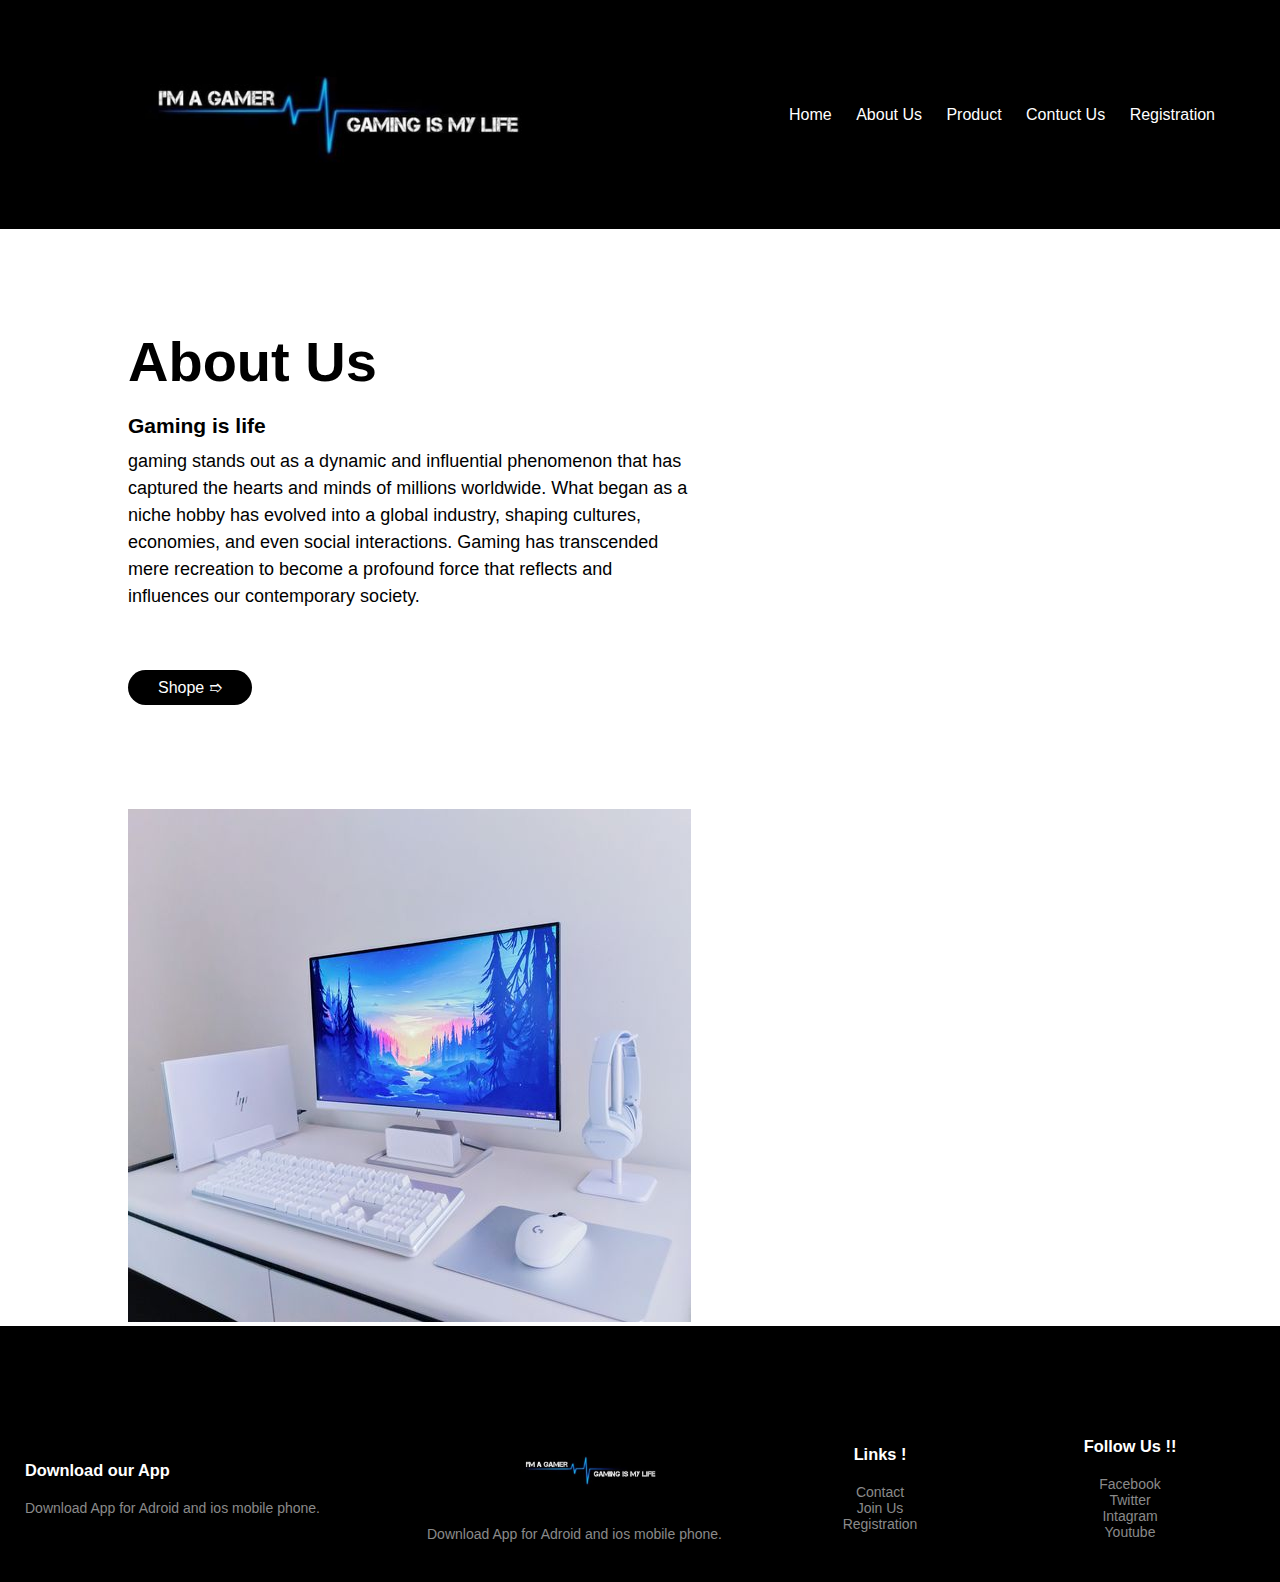
<file: About Us.html>
<!DOCTYPE html>

<html lang = "en">
    <head> 
        <title> About Us </title>
        <link rel = "Stylesheet" href = "About Us.css">
        <link rel="stylesheet" href="https://cdnjs.cloudflare.com/ajax/libs/font-awesome/6.5.2/css/all.min.css" integrity="sha512-SnH5WK+bZxgPHs44uWIX+LLJAJ9/2PkPKZ5QiAj6Ta86w+fsb2TkcmfRyVX3pBnMFcV7oQPJkl9QevSCWr3W6A==" crossorigin="anonymous" referrerpolicy="no-referrer" />
        <link rel = "stylesheet" href= "HomePageFooter.css">
        <link rel = "stylesheet" href= "HomePageHeader.css">
    </head>

    <body>  
        <div class = "header">
            <div class = "container">
                <div class = "nav">
                    <div class = "logo">
                        <img src = "Logo.jpg" width="500px">
                    </div>
    
                    <nav>
                        <ul>
                        <li><a href = "index.html"> Home </a></li>
                        <li><a href = "About Us.html"> About Us</a></li>
                        <li><a href = "Product.html"> Product </a></li>
                        <li><a href = "Contuct Us.html"> Contuct Us </a></li>
                        <li><a href = "Registration.html"> Registration </a></li>
                        </ul>
                    </nav>
                </div>
                </div>
        <div class = "section">
            <div class = "container1"> 
                <div class = "content-section">
                    <div class = "title">
                        <h1> About Us</h1>
                    </div>
                    <div class = "content">
                        <h3> Gaming is life </h3>
                        <p> gaming stands out as a dynamic and influential phenomenon that has captured the hearts and minds of millions worldwide. 
                            What began as a niche hobby has evolved into a global industry, shaping cultures, economies, and even social interactions. 
                            Gaming has transcended mere recreation to become a profound force that reflects and influences our contemporary society. </p>
                        <div class = "btn"> 
                            <a href = ""> Shope &#x27B1; </a>
                        </div>
                    </div>
                    <div class = "social">
                        <a href = ""> <i class="fa-brands fa-facebook"></i></a>
                        <a href = ""> <i class="fa-brands fa-instagram"></i></a>
                        <a href = ""> <i class="fa-brands fa-twitter"></i></a>
                    </div>
                </div>
                <div class = "image-section">
                    <img src = "About Us Pic.jpg">
                </div>
            </div>
        </div>

        <div class = "footer">
            <div class = "container">
                <div class = "row">
                    <div class = "footer-col-1">
                        <h3> Download our App </h3>
                        <p> Download App for Adroid and ios mobile phone.</p>
                    </div>
                    <div class = "footer-col-2">
                        <img src = "Logo.jpg" width = " 500px" >
                        <p> Download App for Adroid and ios mobile phone.</p>
                    </div>
                    <div class = "footer-col-3">
                        <h3> Links ! </h3>
                        <ul>
                            <li> Contact </li>
                            <li> Join Us </li>
                            <li> Registration </li>
                        </ul>
                    </div>
                    <div class = "footer-col-4">
                        <h3> Follow Us !! </h3>
                        <ul>
                            <li> Facebook </li>
                            <li> Twitter </li>
                            <li> Intagram </li>
                            <li> Youtube </li>
                        </ul>
                    </div>
                </div>
            </div>
        </div>
        
    </body>
</html>
</file>
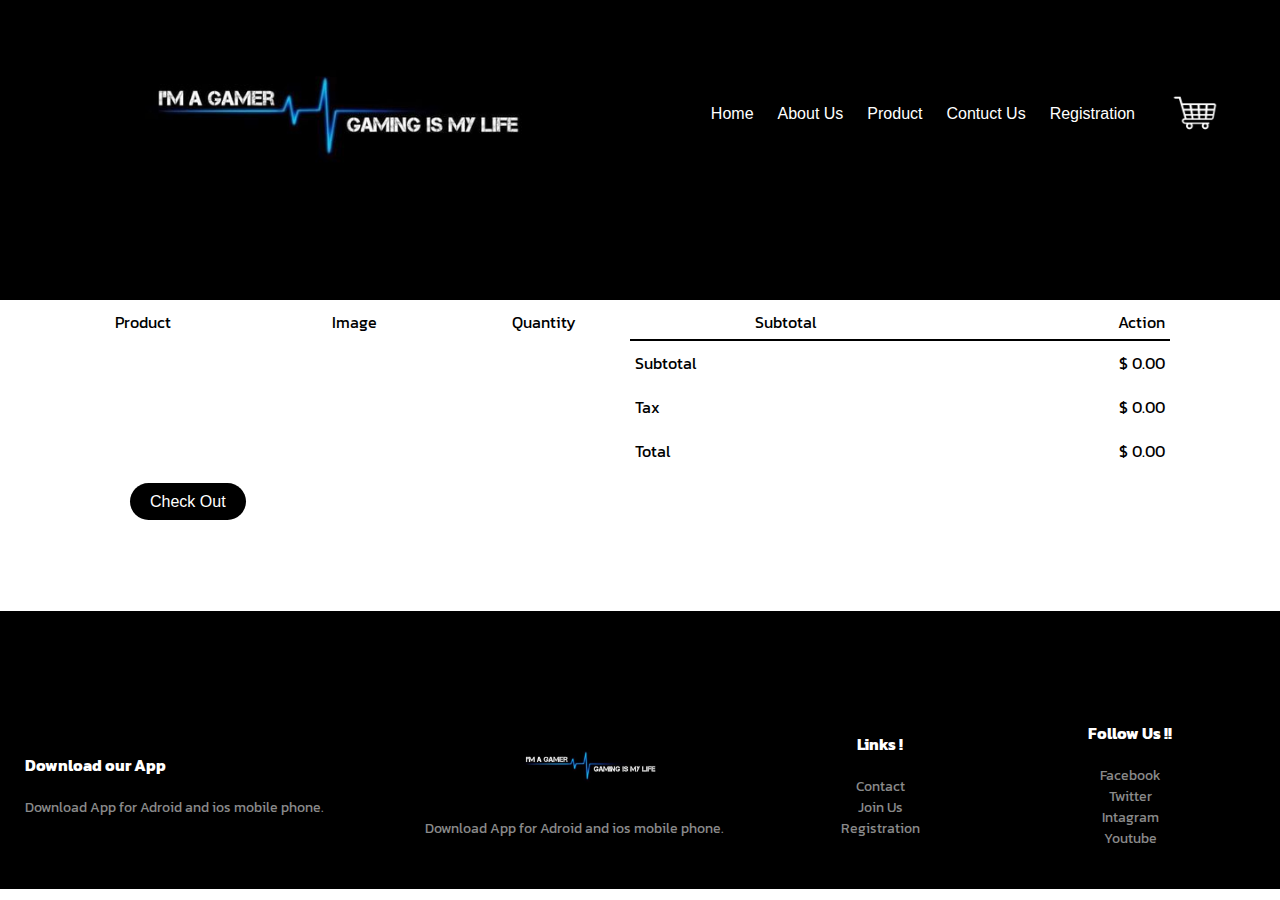
<file: cart.html>
<html lang="en">
    <head>
        <meta charset="UTF-8">
        <title>All Products - Vinyl Haven</title>
        <link rel="stylesheet" href="Shop.css">
        <link rel = "stylesheet" href= "HomePageFooter.css">
        <link rel = "stylesheet" href= "HomePageHeader.css">
        <link href="https://fonts.googleapis.com/css2?family=Kanit:wght@500&display=swap" rel="stylesheet">
        <script src="cart.js"></script>
    </head>
    
    <body>
        
        <div class = "header">
            <div class = "container">
                <div class = "nav">
                    <div class = "logo">
                        <img src = "Logo.jpg" width="500px">
                    </div>
    
                    <nav>
                        <ul>
                        <li><a href = "index.html"> Home </a></li>
                        <li><a href = "About Us.html"> About Us</a></li>
                        <li><a href = "Product.html"> Product </a></li>
                        <li><a href = "Contuct Us.html"> Contuct Us </a></li>
                        <li><a href = "Registration.html"> Registration </a></li>
                        </ul>
                    </nav>
                    <a href="cart.html"><img src = "Cart.jpg" width="80px" height= "80px"></a>
                </div>
                </div>

        <!---------- cart items -------->   
        <div class="small-container cart-page">
            <table id="cart-table">
                <tr>
                    <th>Product</th>    
                    <th>Image</th>
                    <th>Quantity</th>
                    <th>Subtotal</th>
                    <th>Action</th>
                </tr>
            </table>
            
            <div class="total-price">
                <table>
                    <tr>
                        <td>Subtotal</td>
                        <td id="cart-subtotal">$ 00.00</td>
                    </tr>
                    <tr>
                        <td>Tax</td>
                        <td id="cart-tax">$ 00.00</td>
                   </tr>
                    <tr>
                        <td>Total</td>
                        <td id="cart-total">$ 00.00</td>
                    </tr>
                    
                </table>
                <br>
                
            </div>
            <div class="checkout-container">
                <a href="Checkout.html" class="checkout-btn">Check Out</a>
            </div>
        </div>
        
        <!------------footer------------>
        <div class = "footer">
            <div class = "container">
                <div class = "row">
                    <div class = "footer-col-1">
                        <h3> Download our App </h3>
                        <p> Download App for Adroid and ios mobile phone.</p>
                    </div>
                    <div class = "footer-col-2">
                        <img src = "Logo.jpg" width = " 500px" >
                        <p> Download App for Adroid and ios mobile phone.</p>
                    </div>
                    <div class = "footer-col-3">
                        <h3> Links ! </h3>
                        <ul>
                            <li> Contact </li>
                            <li> Join Us </li>
                            <li> Registration </li>
                        </ul>
                    </div>
                    <div class = "footer-col-4">
                        <h3> Follow Us !! </h3>
                        <ul>
                            <li> Facebook </li>
                            <li> Twitter </li>
                            <li> Intagram </li>
                            <li> Youtube </li>
                        </ul>
                    </div>
                </div>
            </div>
        </div>
    </body>
    </html>
</file>
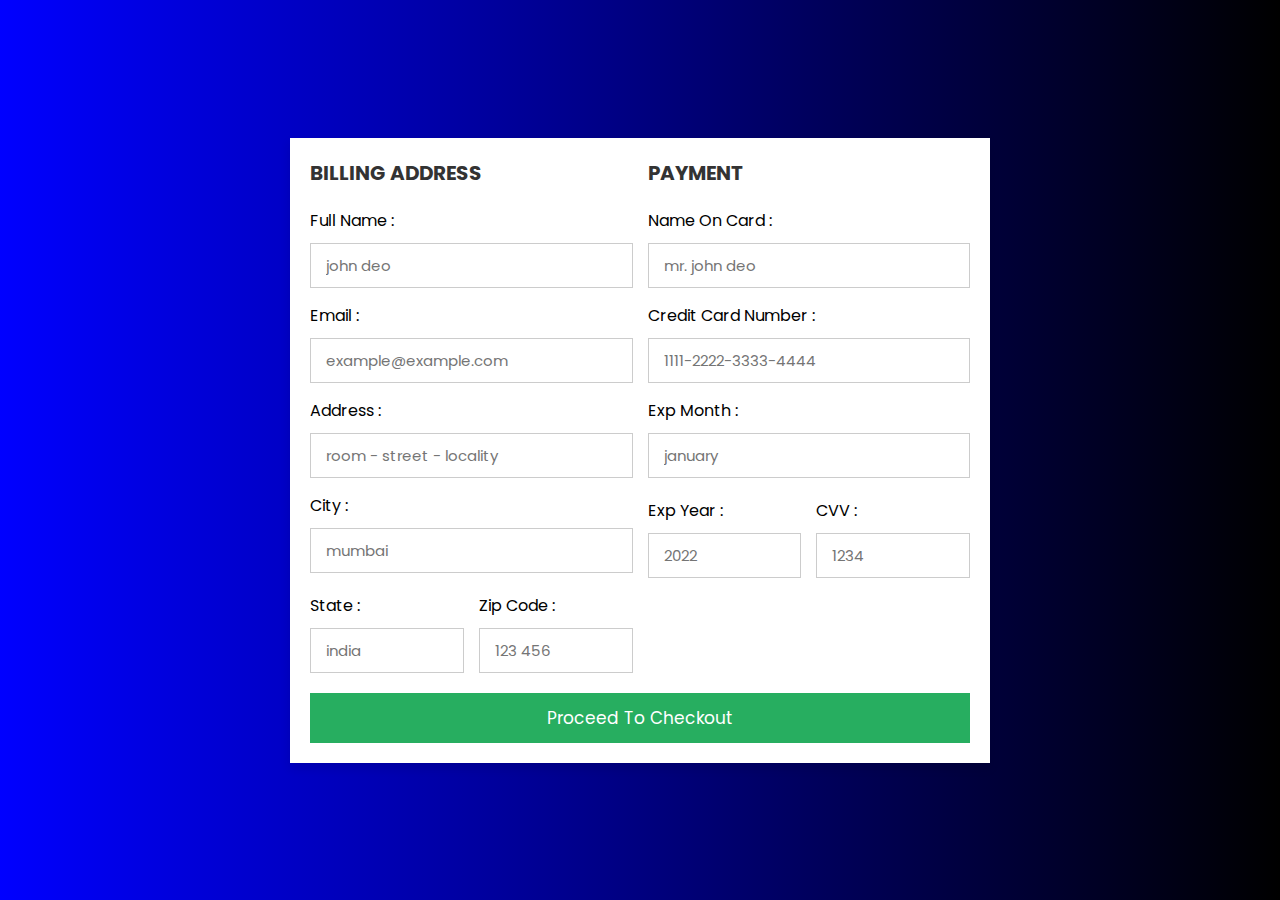
<file: Checkout.html>
<!DOCTYPE html>
<html lang="en">
<head>
    <!-- custom css file link  -->
    <link rel="stylesheet" href="Checkout.css">

</head>
<body>
<div class="container">
    <form action="">
        <div class="row">
            <div class="col">
                <h3 class="title">billing address</h3>
                <div class="inputBox">
                    <span>full name :</span>
                    <input type="text" placeholder="john deo">
                </div>
                <div class="inputBox">
                    <span>email :</span>
                    <input type="email" placeholder="example@example.com">
                </div>
                <div class="inputBox">
                    <span>address :</span>
                    <input type="text" placeholder="room - street - locality">
                </div>
                <div class="inputBox">
                    <span>city :</span>
                    <input type="text" placeholder="mumbai">
                </div>
                <div class="flex">
                    <div class="inputBox">
                        <span>state :</span>
                        <input type="text" placeholder="india">
                    </div>
                    <div class="inputBox">
                        <span>zip code :</span>
                        <input type="text" placeholder="123 456">
                    </div>
                </div>
            </div>
            <div class="col">
                <h3 class="title">payment</h3>
                <div class="inputBox">
                    <span>name on card :</span>
                    <input type="text" placeholder="mr. john deo">
                </div>
                <div class="inputBox">
                    <span>credit card number :</span>
                    <input type="number" placeholder="1111-2222-3333-4444">
                </div>
                <div class="inputBox">
                    <span>exp month :</span>
                    <input type="text" placeholder="january">
                </div>
                <div class="flex">
                    <div class="inputBox">
                        <span>exp year :</span>
                        <input type="number" placeholder="2022">
                    </div>
                    <div class="inputBox">
                        <span>CVV :</span>
                        <input type="text" placeholder="1234">
                    </div>
                </div>

            </div>
    
        </div>

        <a href="index.html"><input type="submit" value="proceed to checkout" class="submit-btn"></a>
    </form>
</div>   


<div id="popup" class="popup">
    <p>Thank you for your order!</p>
    <button onclick="hidePopup()">Close</button>
    <a href="index.html"><button onclick="hidePopup()">Back to Home</button></a>
</div>

<script>
    function showPopup() {
        document.getElementById('popup').style.display = 'block';
        document.getElementById('overlay').style.display = 'block';
    }

    function hidePopup() {
        document.getElementById('popup').style.display = 'none';
        document.getElementById('overlay').style.display = 'none';
    }
</script>   
    
</body>
</html>
</file>
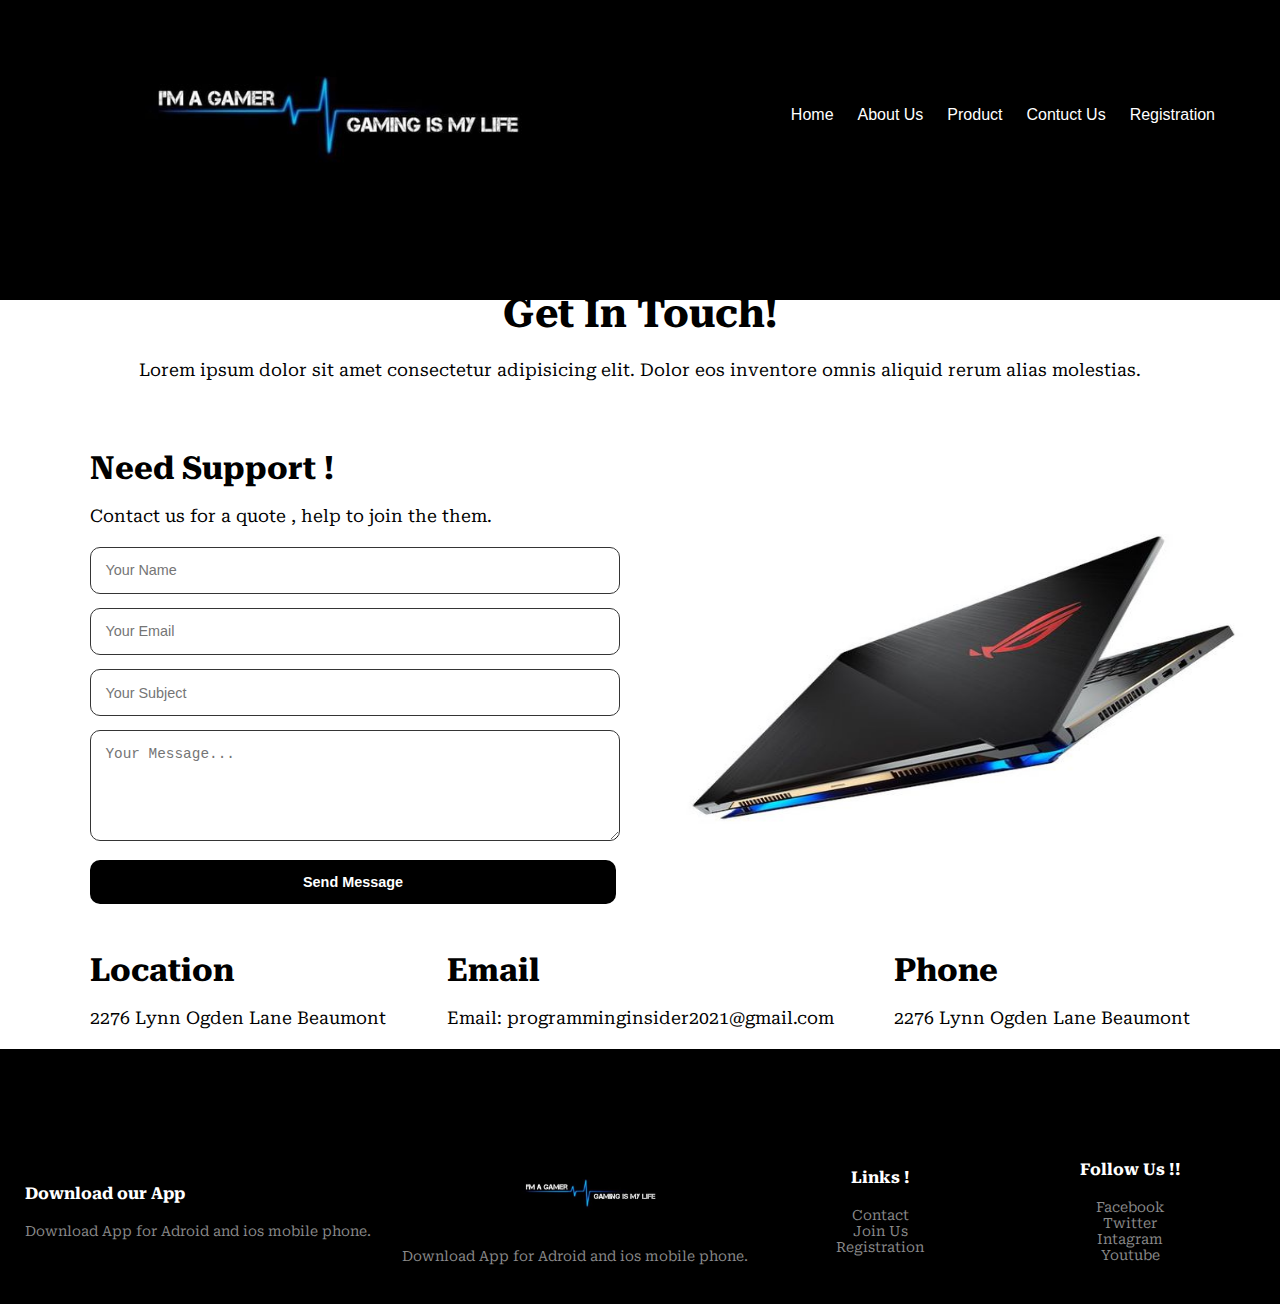
<file: Contuct Us.html>
<!DOCTYPE html>
<html lang="en">
<head>
    <title> Contact Us </title>
    <link rel="stylesheet" href="https://cdnjs.cloudflare.com/ajax/libs/font-awesome/6.5.2/css/all.min.css" integrity="sha512-SnH5WK+bZxgPHs44uWIX+LLJAJ9/2PkPKZ5QiAj6Ta86w+fsb2TkcmfRyVX3pBnMFcV7oQPJkl9QevSCWr3W6A==" crossorigin="anonymous" referrerpolicy="no-referrer" />
    <link rel="stylesheet" href="Contuct Us.css">
    <link rel = "stylesheet" href= "HomePageFooter.css">
    <link rel = "stylesheet" href= "HomePageHeader.css">
</head>



<body>
    <div class = "header">
        <div class = "container">
            <div class = "nav">
                <div class = "logo">
                    <img src = "Logo.jpg" width="500px">
                </div>

                <nav>
                    <ul>
                        <li><a href = "index.html"> Home </a></li>
                        <li><a href = "About Us.html"> About Us</a></li>
                        <li><a href = "Product.html"> Product </a></li>
                        <li><a href = "Contuct Us.html"> Contuct Us </a></li>
                        <li><a href = "Registration.html"> Registration </a></li>
                    </ul>
                </nav>
            </div>
        </div>
   <section class="contact-form">
    <h4 class="sectionHeader">contact us</h4>
    <h1 class="heading">Get In Touch!</h1>
    <p class="para">Lorem ipsum dolor sit amet consectetur adipisicing elit. Dolor eos
        inventore omnis aliquid rerum alias molestias.</p>
    
    <div class="contactForm">
        <form action="#">
         <h1 class="sub-heading">Need Support !</h1>
         <p class="para para2">Contact us for a quote , help to join the them.</p>
         <input type="text" class="input" placeholder="your name">
         <input type="text" class="input" placeholder="your email">
         <input type="text" class="input" placeholder="your Subject">
         <textarea class="input" cols="30" rows="5" placeholder="Your message..."></textarea>
         <input type="submit" class="input submit" value="Send Message">
        </form>

        <div class="map-container">
            <div class="mapBg"></div>
            <div class="map">
                <img src="laptop 1.jpg" width="600" height="450">    
            </div>
        </div>
    </div>

    <div class="contactMethod">
        <div class="method">
            <i class="fa-solid fa-location-dot"></i>
            <article class="text">
                <h1 class="sub-heading">Location</h1>
                <p class="para">2276 Lynn Ogden Lane Beaumont</p>
            </article>
        </div>

        <div class="method">
            <i class="fa-solid fa-envelope"></i>
            <article class="text">
                <h1 class="sub-heading">Email</h1>
                <p class="para">Email: programminginsider2021@gmail.com</p>
            </article>
        </div>

        <div class="method">
            <i class="fa-solid fa-phone"></i>
            <article class="text">
                <h1 class="sub-heading">Phone</h1>
                <p class="para">2276 Lynn Ogden Lane Beaumont</p>
            </article>
        </div>
    </div>
   </section>

   <div class = "footer">
    <div class = "container">
        <div class = "row">
            <div class = "footer-col-1">
                <h3> Download our App </h3>
                <p> Download App for Adroid and ios mobile phone.</p>
            </div>
            <div class = "footer-col-2">
                <img src = "Logo.jpg" width = " 500px" >
                <p> Download App for Adroid and ios mobile phone.</p>
            </div>
            <div class = "footer-col-3">
                <h3> Links ! </h3>
                <ul>
                    <li> Contact </li>
                    <li> Join Us </li>
                    <li> Registration </li>
                </ul>
            </div>
            <div class = "footer-col-4">
                <h3> Follow Us !! </h3>
                <ul>
                    <li> Facebook </li>
                    <li> Twitter </li>
                    <li> Intagram </li>
                    <li> Youtube </li>
                </ul>
            </div>
        </div>
    </div>
</div>

</body>
</html>
</file>
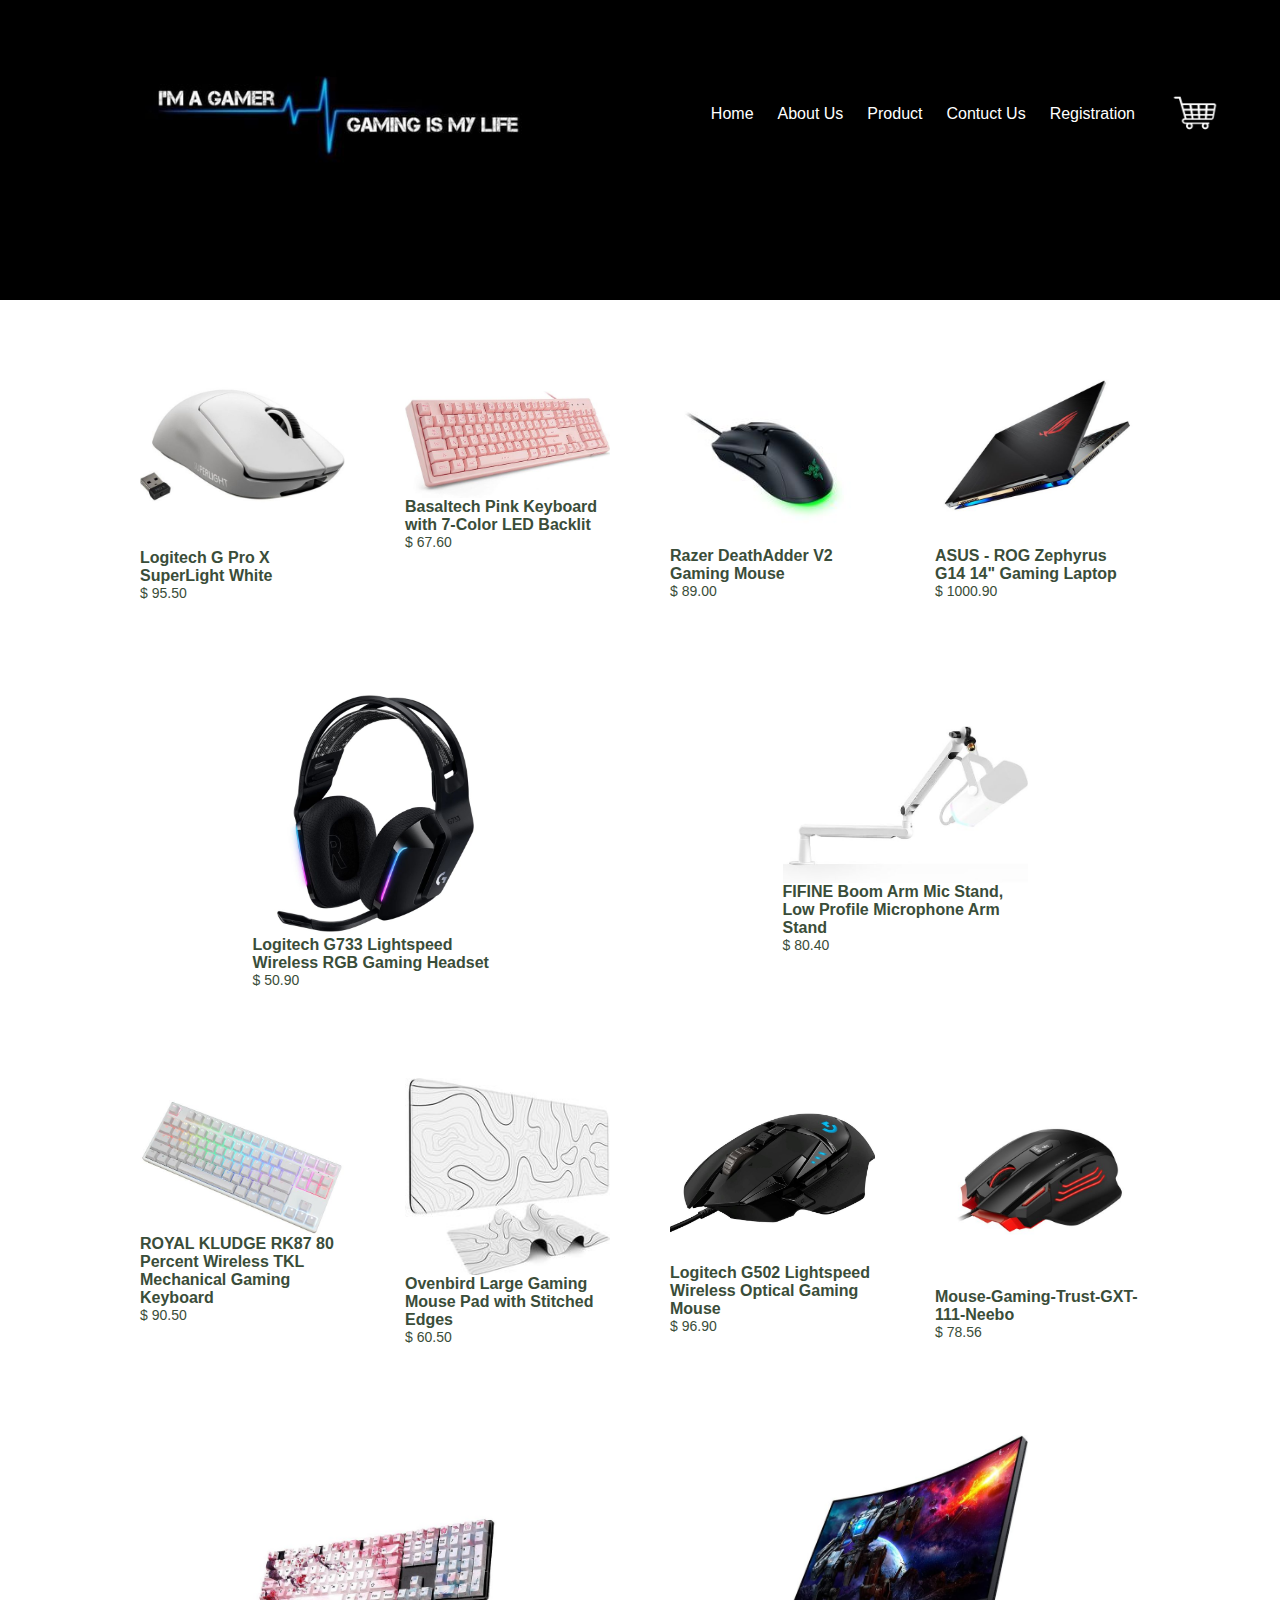
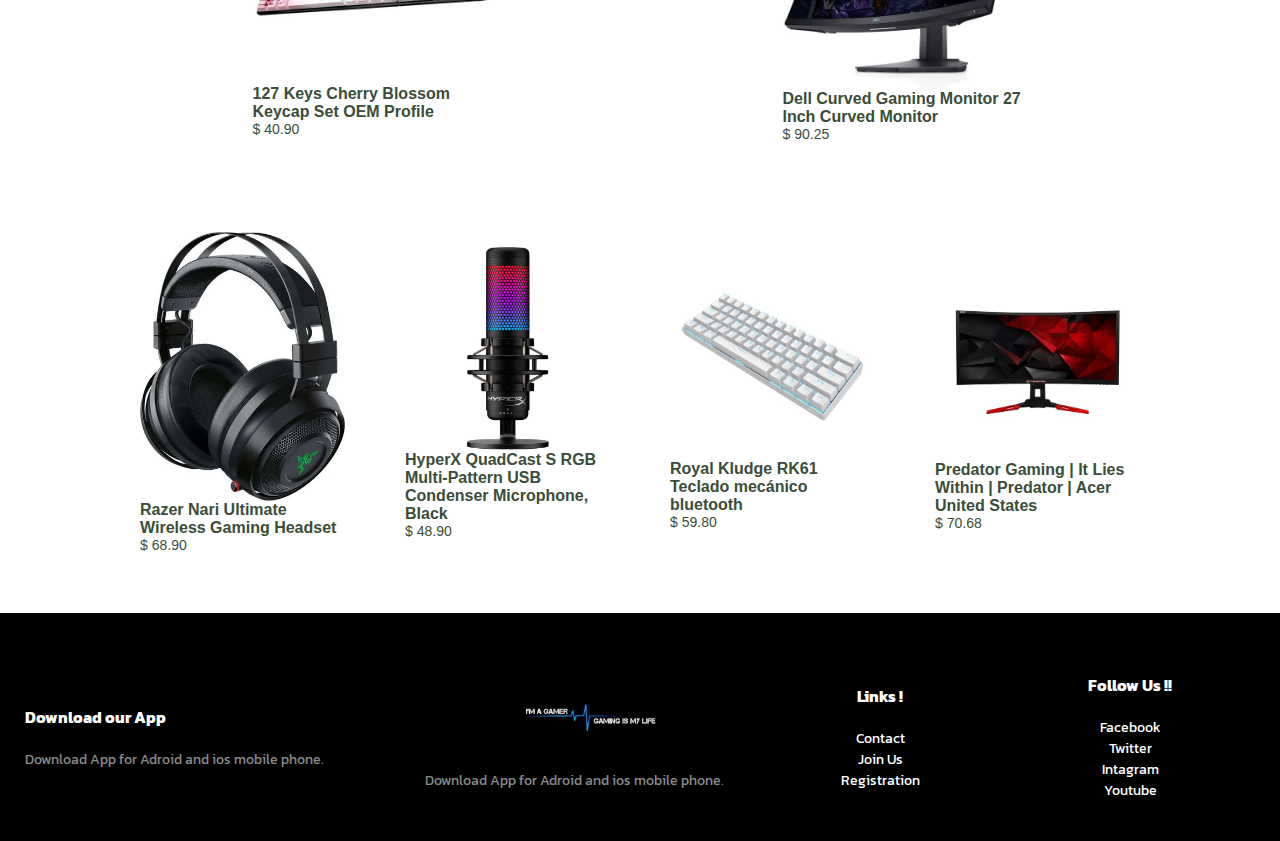
<file: Product.html>
<html lang="en">
<head>
    <meta charset="UTF-8">
    <title>Gaming Products </title>
    <link rel = "stylesheet" href= "HomePageFooter.css">
    <link rel = "stylesheet" href= "HomePageHeader.css">
    <link rel="stylesheet" href="Shop.css">
    <link href="https://fonts.googleapis.com/css2?family=Kanit:wght@500&display=swap" rel="stylesheet">
</head>
<script src="Product.js"></script>
<body>
    <div class = "header">
        <div class = "container">
            <div class = "nav">
                <div class = "logo">
                    <img src = "Logo.jpg" width="500px">
                </div>

                <nav>
                    <ul>    
                        <li><a href = "index.html"> Home </a></li>
                        <li><a href = "About Us.html"> About Us</a></li>
                        <li><a href = "Product.html"> Product </a></li>
                        <li><a href = "Contuct Us.html"> Contuct Us </a></li>
                        <li><a href = "Registration.html"> Registration </a></li>
                    </ul>
                </nav>
                <a href="cart.html"><img src = "Cart.jpg" width="80px" height= "80px"></a>
            </div>
            </div>  
    <div class="small-container">
      <div class="row row-2">
          <h2>All Products</h2>
      </div>  
        <div class="row">
        <div class="col-4">
            <img src="mouse 5.jpg">
            <a href="product-details.html?product=mouse 5"> 
            <h4> Logitech G Pro X <br> SuperLight White</h4>
            <p>$ 95.50</p>
            </a>
        </div>
        <div class="col-4">
            <img src="keyboard 3.jpg">
            <a href="product-details.html?product=keyboard 3">   
            <h4>Basaltech Pink Keyboard with 7-Color LED Backlit</h4>
            <p>$ 67.60</p>
            </a>
        </div>
        <div class="col-4">
            <img src="mouse 4.jpg">
            <a href="product-details.html?product=mouse 4">
            <h4>Razer DeathAdder V2 Gaming Mouse</h4>
            <p>$ 89.00</p>
            </a>
        </div>
        <div class="col-4">
            <img src="laptop 1.jpg">
            <a href="product-details.html?product=laptop 1">
            <h4>ASUS - ROG Zephyrus G14 14" Gaming Laptop </h4>
            <p>$ 1000.90</p>
            </a>
        </div>
        </div>
        
        <div class="row">
        <div class="col-4">
            <img src="Headset4.jpg">
            <a href="product-details.html?product=Headset4">
            <h4>Logitech G733 Lightspeed Wireless RGB Gaming Headset</h4>
            <p>$ 50.90</p>
            </a>
        </div>
    
        <div class="col-4">
            <img src="mic4.jpg">
            <a href="product-details.html?product=mic4">
            <h4>FIFINE Boom Arm Mic Stand, Low Profile Microphone Arm Stand </h4>
            <p>$ 80.40</p>
            </a>
        </div>
        </div>
        
        <div class="row">
        <div class="col-4">
            <img src="gaming keyboard 1.jpg">
            <a href="product-details.html?product=gaming keyboard 1">
            <h4>ROYAL KLUDGE RK87 80 Percent Wireless TKL Mechanical Gaming Keyboard</h4>
            <p>$ 90.50</p>
            </a>
        </div>
        <div class="col-4">
            <img src= "Mousepad.jpg" >
            <a href="product-details.html?product=Mousepad">
            <h4>Ovenbird Large Gaming Mouse Pad with Stitched Edges</h4>
            <p>$ 60.50</p>
            </a>
        </div>
        <div class="col-4">
            <img src="mouse 3.jpg">
            <a href="product-details.html?product=mouase 3">
            <h4>Logitech G502 Lightspeed Wireless Optical Gaming Mouse </h4>
            <p> $ 96.90 </p>
            </a>
        </div>
        <div class="col-4">
            <img src="mouse 6.jpg">
            <a href="product-details.html?product=mouse 6">
            <h4>Mouse-Gaming-Trust-GXT-111-Neebo</h4>
            <p>$ 78.56</p>
            </a>
        </div>
        </div>
        
        <div class="row">
        <div class="col-4">
            <img src="Keyboard 4.jpg">
            <a href="product-details.html?product=Keyboard 4">
            <h4> 127 Keys Cherry Blossom Keycap Set OEM Profile </h4>
            <p>$ 40.90</p>
            </a>
        </div>  
        
        <div class="col-4">
            <img src="monitor2.jpg">
            <a href="product-details.html?product=monitor2">
            <h4>Dell Curved Gaming Monitor 27 Inch Curved Monitor 
            </h4>
            <p>$ 90.25</p>
            </a>
        </div>
        </div>
        <div class="row">
        <div class="col-4">
            <img src="Headset3.jpg">
            <a href="product-details.html?product=Headset3">
            <h4>Razer Nari Ultimate Wireless Gaming Headset </h4>
            <p>$ 68.90</p>
            </a>
        </div>
        <div class="col-4">
            <img src="mic3.jpg">
            <a href="product-details.html?product=mic3">
            <h4>HyperX QuadCast S RGB Multi-Pattern USB Condenser Microphone, Black</h4>
            <p>$ 48.90</p>
            </a>
        </div>

        <div class="col-4">
            <img src="keyboard5.jpg">
            <a href="product-details.html?product=keyboard5">
            <h4>Royal Kludge RK61 Teclado mecánico bluetooth </h4>
            <p>$ 59.80</p>
            </a>
        </div>
        
        <div class="col-4">
            <img src="monitor3.jpg">
            <a href="product-details.html?product=monitor3">
            <h4>Predator Gaming | It Lies Within | Predator | Acer United States</h4>
            <p>$ 70.68</p>
            </a>
        </div>
        </div>  
    </div>
    
    <div class = "footer">
        <div class = "container">
            <div class = "row">
                <div class = "footer-col-1">
                    <h3> Download our App </h3>
                    <p> Download App for Adroid and ios mobile phone.</p>
                </div>
                <div class = "footer-col-2">
                    <img src = "Logo.jpg" width = " 500px" >
                    <p> Download App for Adroid and ios mobile phone.</p>
                </div>
                <div class = "footer-col-3">
                    <h3> Links ! </h3>
                    <ul>
                        <li> Contact </li>
                        <li> Join Us </li>
                        <li> Registration </li>
                    </ul>
                </div>
                <div class = "footer-col-4">
                    <h3> Follow Us !! </h3>
                    <ul>
                        <li> Facebook </li>
                        <li> Twitter </li>
                        <li> Intagram </li>
                        <li> Youtube </li>
                    </ul>
                </div>
            </div>
        </div>
    </div>
</body>
</html>
</file>
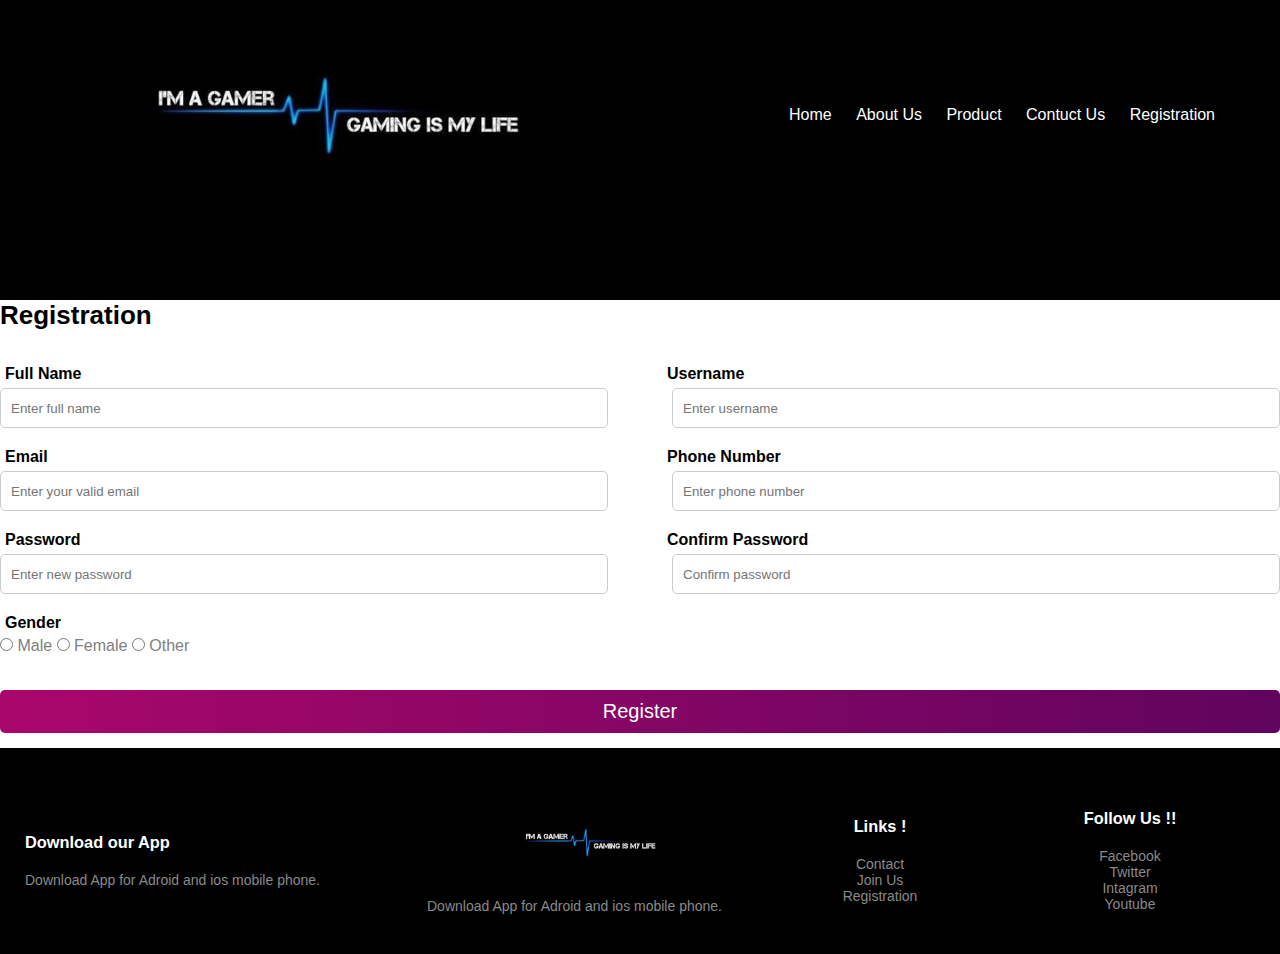
<file: Registration.html>
<!DOCTYPE html> 

<html>

<head> 
    <title> Registration </title>
    <link rel = "stylesheet" href= "HomePageFooter.css">
    <link rel = "stylesheet" href= "HomePageHeader.css">
    <link rel="stylesheet" href = "Registration.css">
</head>

<body> 
    <div class = "header">
        <div class = "container">
            <div class = "nav">
                <div class = "logo">
                    <img src = "Logo.jpg" width="500px">
                </div>
                <nav>
                    <ul>
                        <li><a href = "index.html"> Home </a></li>
                        <li><a href = "About Us.html"> About Us</a></li>
                        <li><a href = "Product.html"> Product </a></li>
                        <li><a href = "Contuct Us.html"> Contuct Us </a></li>
                        <li><a href = "Registration.html"> Registration </a></li>
                    </ul>
                </nav>
            </div>
        </div>
    </div>
        
    
        <form action="" method="post"> 
            <h2> Registration </h2>
            <div class="content">
                <div class="input-box">
                    <label for="name"> Full Name </label>
                    <input type="text" placeholder="Enter full name" name="name" required>
                </div>
                <div class="input-box">
                    <label for="username"> Username</label>
                    <input type="text" placeholder="Enter username" name="uname" required>
                </div>
                <div class="input-box">
                    <label for="email"> Email </label>
                    <input type="email" placeholder="Enter your valid email " name="email" required>
                </div>
                <div class="input-box">
                    <label for="phonenumber"> Phone Number </label>
                    <input type="tel" placeholder="Enter phone number" name="phonenumber" required>
                </div>
                <div class="input-box">
                    <label for="Cpassword"> Password </label>
                    <input type="password" placeholder="Enter new password" name="password" required>
                </div>
                <div class="input-box">
                    <label for="Cpassword"> Confirm Password </label>
                    <input type="password" placeholder="Confirm password" name="confirmpassword" required>
                </div>
                <span class="gender-title"> Gender </span>
                <div class="gender-category">
                    <input type ="radio" name="gender" id="male">
                    <label for="gender"> Male </label>
                    <input type ="radio" name="gender" id="male">
                    <label for="gender"> Female </label>
                    <input type ="radio" name="gender" id="male">
                    <label for="gender"> Other <label>
                </div>
            </div>
            <div class="button-container">
                <button type="submit"> Register </button>
            </div>
        </form>
    

    <div class = "footer">
        <div class = "container">
            <div class = "row">
                <div class = "footer-col-1">
                    <h3> Download our App </h3>
                    <p> Download App for Adroid and ios mobile phone.</p>
                </div>
                <div class = "footer-col-2">
                    <img src = "Logo.jpg" width = " 500px" >
                    <p> Download App for Adroid and ios mobile phone.</p>
                </div>
                <div class = "footer-col-3">
                    <h3> Links ! </h3>
                    <ul>
                        <li> Contact </li>
                        <li> Join Us </li>
                        <li> Registration </li>
                    </ul>
                </div>
                <div class = "footer-col-4">
                    <h3> Follow Us !! </h3>
                    <ul>
                        <li> Facebook </li>
                        <li> Twitter </li>
                        <li> Intagram </li>
                        <li> Youtube </li>
                    </ul>
                </div>
            </div>
        </div>
    </div>
</body>
</html>
</file>
<file: About Us.css>
* {
    margin: 0px;
    padding: 0px;
    box-sizing: border-box;
    font-family: Arial, Helvetica, sans-serif;
}

.imgage-section img {
    width: 100%;
    height: auto;
}

.section {
    width: 100%;
    min-height: 100vh;
    background-color: white
}

.container1 {
    width: 80%;
    display: auto;
    margin:auto;
    padding-top:100px;
}

.content-section {
    float: left;
    width: 55%;
}

.imgage-section {
    float: right;
    width: 40%;
    height: auto;
}

.content-section .title {
    text-transform: capitalize;
    font-size:  28px;
}

.content-section .content h3 {
    margin-top: 20px;
    color: black;
    font-size: 21px;
}

.content-section .content p {
    margin-top: 10px;
    font-family: sans-serif;
    font-size: 18px;
    line-height: 1.5;
}

.content-section .content .btn {
    margin-top: 30px;
}
.content-section .content .btn a{
    display: inline-block;
    background: black;
    color: white;
    padding: 8px 30px ;
    margin: 30px 0;
    border-radius: 30px;
}

.content-section .content .btn a:hover {
    background-color: blue;
    color: red;
}

.content-section .social {
    margin-top: 40px;
}

.content-section .social i {
    color: black;
    font-size: 30px;
    padding: 0px 10px;
}

.content-section .social i:hover {
    transform: translateY(-5px);
}
</file>
<file: HomePageFooter.css>
.container {
    max-width: 1300px;
    margin: auto;
    padding-left: 25px;
    padding-right: 25px;
}

.row {
    display: flex;
    align-items: center;
    flex-wrap: center;
    justify-content: space-around;
}


.footer {
    background: #000;
    color: #8a8a8a;
    font-size: 14px;
    padding: 60px 0 20px;
}

.footer p {
    color: #8a8a8a
}

.footer h3 {
    color: #fff;
    margin-bottom: 20px;
}

.footer-col-1, .footer-col-2, .footer-col-3, .footer-col-4 {
    background-color: #000;
    min-width: 250px;
    margin-bottom: 20px;

}

.footer-col-1 {
    flex-basis: 30%;
}

.footer-col-2 {
    flex: 1;
    text-align: center;
}

.footer-col-2 img {
    width: 180px;
    margin-bottom: 20px;
}

.footer-col-3, .footer-col-4 {
    flex-basis: 12%;
    text-align: center;
}

ul {
    list-style: none;
}
</file>
<file: HomePageHeader.css>
.nav {
    display: flex;
    align-items: center;
    padding: 20px;
}

nav {
    flex: 1;
    text-align: right;
}


nav ul {
    display: inline-block;
    list-style-type: none;
}

nav ul li {
    display: inline-block;
    margin-right: 20px;
}

a {
    font-family: Arial, Helvetica, sans-serif;
    text-decoration: none;
    color: white;
}

.header {
    height: 300px;
    background: black;
}

.header .row {
    margin-top: 50px;

}
</file>
<file: Shop.css>
*{
    margin: 0;
    padding: 0;
    box-sizing: border-box;
}

body{
    font-family: 'Kanit', sans-serif;
}

.container{
    max-width: 1300px;
    margin: auto;
    padding-left: 25px;
    padding-right: 25px;
}
.row{
    display: flex;
    align-items: center;
    flex-wrap: center;
    justify-content: space-around;
}
.col-2{
    flex-basis: 50%;
    min-width: 300px;
    color: black;
}
.col-2 img{
    max-width: 100%;
    padding: 10px 0;
}

.button{
    display: inline-block;
    background:black;
    color: #fff;
    padding: 8px 30px;
    margin: 30px 0;
    border-radius: 30px;
    transition: background 0.5s;
    text-decoration: none;
}
.button:hover{
    background:black;   
}
.header{
    background: black;
}
.header .row{
    margin-top: 0;
}
.players{
    margin: 70px 0;
}
.col-3{
    flex-basis: 30%;
    min-width: 150px;
    margin-bottom: 30px;
}
.col-3 img{
    width: 100%;
}
.small-container{
    max-width: 1080px;
    margin: auto;
    padding-left: 10px;
    padding-right: 10px;
}
.col-4{
    align-items: center;
    justify-content: center;
    width: 800px;
    display: inline-block;
    border-radius: 8px;
    margin: 20px;
    text-decoration: none;
    flex-basis: 25%;
    padding: 10px;
    min-width: 200px;
    margin-bottom: 50px;   
    transition: transform 0.5;
}
.col-4 img{
    width: 100%;
}
.title{
    text-align: center;
    margin: 0 auto 80px;
    position: relative;
    line-height: 60px;
    color: #3A4D39;
}


.col-4 p{
    font-size: 14px;
    transition: transform 0.5s;
}
.col-4:hover{
    transform: translateY(-5px);
}
.col-4 a{
    text-decoration-line: none;
    color: #3A4D39;
}
.footer{
    background: black;
    color: #fff;
    padding: 60px 0 20px;
}
/*------------ all products -----------*/
.row-2{
    justify-content: space-between;
    margin: 50px auto 50px;
}
/*------ single product details-------*/
.single-product{
    margin-top: 1px;
    margin-bottom: 30px;
}
.single-product .col-2 img{
    padding: 0;
}
.single-product .col-2{
    padding: 20px;
}
.single-product h4{
    margin: 20px 0;
    font-size: 22px;
    font-weight: bold;
}
.single-product input{
    width: 50px;
    height: 40px;
    padding-left: 10px;
    font-size: 20px;
    margin-right: 10px;
    border: 1px solid black;
}
input:focus{
    outline: none;
}

/*---cart items----*/
.cart-page {
    margin: 80px auto;
}

table {
    width: 100%;
    border-collapse: collapse;
}

.cart-info {
    display: flex;
    flex-wrap: wrap;
}
th {
    text-align: left;
    padding: 5px;
    color: black;
    font-weight: normal;
}
td {
    padding: 10px 5px;
}

td img {
    width: 90px;
    height: 90px;
    margin-right: 10px;
}

td input{
    width: 40px;
    height: 40px;
    padding: 5px;
}

td a{
    color: black;
    font-size: 12px;
}

.total-price{
    display: flex;
    justify-content: flex-end;
}

.total-price table{
    border-top: 2px solid black;
    width: 100%;
    max-width: 540px;
}

td:last-child{
    text-align: right;
}

th:last-child{
    text-align: right;
}

.checkout-container {
  display: inline-block;
  align-items: left;
  padding: 20px;
}

.checkout-btn {
  margin: 50px 0;
  padding: 10px 20px;
  font-size: 16px;
  text-align: right;
  text-decoration: none;
  cursor: pointer;
  background-color: black;
  color: #fff;
  border-radius: 30px;
}


.checkout-container2 {
    background-color: #fff;
    box-shadow: 0 0 10px rgba(0, 0, 0, 0.1);
    border-radius: 8px;
    padding: 20px;
    width: 400px;
    max-width: 100%;
    text-align: center;
}

.checkout-form {
    display: flex;
    flex-direction: column;
}

.form-group {
    margin-bottom: 20px;
}

label {
    font-weight: bold;
    margin-bottom: 8px;
    display: block;
}

input {
    width: 100%;
    padding: 10px;
    box-sizing: border-box;
    margin-bottom: 10px;
    border: 1px solid #ccc;
    border-radius: 4px;
}

button {
    background-color: #4F6F52;
    color: #fff;
    padding: 10px 15px;
    border: none;
    border-radius: 4px;
    cursor: pointer;
    font-size: 16px;
}

button:hover {
    background-color: #3A4D39;
}

/*------- popup ------- */
.popup {
    display: none;
    position: fixed;
    top: 50%;
    left: 50%;
    transform: translate(-50%, -50%);
    background-color: #fff;
    box-shadow: 0 0 10px rgba(0, 0, 0, 0.1);
    border-radius: 8px;
    padding: 20px;
    z-index: 999;
}

.overlay {
    display: none;
    position: fixed;
    top: 0;
    left: 0;
    width: 100%;
    height: 100%;
    background: rgba(0, 0, 0, 0.5);
    z-index: 99;
}
</file>
<file: Checkout.css>
@import url('https://fonts.googleapis.com/css2?family=Poppins:wght@100;300;400;500;600&display=swap');

*{
  font-family: 'Poppins', sans-serif;
  margin:0; padding:0;
  box-sizing: border-box;
  outline: none; border:none;
  text-transform: capitalize;
  transition: all .2s linear;
}

.container{
  display: flex;
  justify-content: center;
  align-items: center;
  padding:25px;
  min-height: 100vh;
  background: linear-gradient(90deg, blue, black);
}

.container form{
  padding:20px;
  width:700px;
  background: #fff;
  box-shadow: 0 5px 10px rgba(0,0,0,.1);
}

.container form .row{
  display: flex;
  flex-wrap: wrap;
  gap:15px;
}

.container form .row .col{
  flex:1 1 250px;
}

.container form .row .col .title{
  font-size: 20px;
  color:#333;
  padding-bottom: 5px;
  text-transform: uppercase;
}

.container form .row .col .inputBox{
  margin:15px 0;
}

.container form .row .col .inputBox span{
  margin-bottom: 10px;
  display: block;
}

.container form .row .col .inputBox input{
  width: 100%;
  border:1px solid #ccc;
  padding:10px 15px;
  font-size: 15px;
  text-transform: none;
}

.container form .row .col .inputBox input:focus{
  border:1px solid #000;
}

.container form .row .col .flex{
  display: flex;
  gap:15px;
}

.container form .row .col .flex .inputBox{
  margin-top: 5px;
}

.container form .row .col .inputBox img{
  height: 34px;
  margin-top: 5px;
  filter: drop-shadow(0 0 1px #000);
}

.container form .submit-btn{
  width: 100%;
  padding:12px;
  font-size: 17px;
  background: #27ae60;
  color:#fff;
  margin-top: 5px;
  cursor: pointer;
}

.container form .submit-btn:hover{
  background: #2ecc71;
}

.popup {
    display: none;
    position: fixed;
    top: 50%;
    left: 50%;
    transform: translate(-50%, -50%);
    background-color: #fff;
    box-shadow: 0 0 10px rgba(0, 0, 0, 0.1);
    border-radius: 8px;
    padding: 20px;
    z-index: 999;
}

.overlay {
    display: none;
    position: fixed;
    top: 0;
    left: 0;
    width: 100%;
    height: 100%;
    background: rgba(0, 0, 0, 0.5);
    z-index: 99;
}
</file>
<file: Contuct Us.css>
@import url('https://fonts.googleapis.com/css2?family=Roboto+Serif:opsz,wght@8..144,400;8..144,500;8..144,600;8..144,700&display=swap');

*{
    margin: 0;
    padding: 0;
    text-decoration: none;
}



body{
    font-family: 'Roboto Serif', serif;
    color: black;
    padding-bottom: 5em;
}

section{
    display: flex;
    flex-direction: column;
    text-align: center;
    width: 90%;
    max-width: 550px;
    margin: auto;
    margin-top: 2em;
}

.sectionHeader{
    text-transform: capitalize;
    font-weight: bold;
    font-size: 1.1rem;
    margin-bottom: .5em;
}

.heading,.sub-heading{
    margin-bottom: .5em;
    font-weight: bold;
}

.heading{
    font-size: 2.5em;
}

.sub-heading{
    text-align: left;
}

.contactForm{
    display: grid;
    gap: 3em;
}

form{
    width: 100%;
    margin-top: 3em;
}

.para{
    color: black;
    font-size: 1.1rem;
    line-height: 1.5em;
    margin-bottom: 1em;
}

.para2{
    text-align: left;
}

.input{
    width: 95%;
    max-width: 700px;
    border: none;
    font-size: .9rem;
    padding: 1em;
    outline: none;
    background-color: var(--formBg);
    color: var(--paraColor);
    border-radius: 10px;
    border: 1px solid rgb(53, 53, 53);
    margin-bottom: 1em;

}

.input:focus{
    border: 1px solid var(--primaryColor);
}

.input::placeholder{
    text-transform: capitalize;
}

.submit{
    background-color: black;
    border: none;
    color: white;
    font-weight: bold;
    cursor: pointer;
    width: 100%;
}

.map-container{
    position: relative;
    width: 100%;
    height: 500px;
}

.mapBg{
    position: absolute;
    background-color: var(--primaryColor);
    top: 0;
    right: 0;
    width: 200px;
    height: 90%;
    border-radius: 20px;
}

.map{
    position: absolute;
    bottom: 0;
    left: 0;
    width: 90%;
    height: 90%;
}

.map iframe{
    width: 100%;
    height: 100%;
}

.contactMethod{
    display: flex;
    flex-direction: column;
    margin-top: 2em;
    text-align: left;
}

.method{
    display: flex;
    align-items: center;
}

.contactIcon{
    font-size: 2rem;
    color: black;
    width: 70px;
}

@media screen and (min-width:800px) {
    section{
        max-width: 1100px;
    }
    .contactForm{
        grid-template-columns: 1fr 1fr;
    }   

    .contactMethod{
        flex-direction: row;
        justify-content: space-between;
    }
}
</file>
<file: Registration.css>
* {
    margin: 0;
    padding: 0;
    box-sizing: border-box;
    font-family: Arial, Helvetica, sans-serif;
}




h2 {
    font-size: 26px;
    font-weight: 600;
    text-align: left;
    color: black;
    padding-bottom: 8px;
    border-bottom: 1px solid white;
}

.content {
    display: flex;
    flex-wrap: wrap;
    justify-content: space-between;
    padding: 20px 0;
}

.input-box {
    display: flex;
    flex-wrap: wrap;
    width: 50%;
    padding-bottom: 15px;
}

.input-box:nth-child(2n) {
    justify-content: end;
}

.input-box label, .gender-title {
    width: 95%;
    color: black;
    font-weight: bold;
    margin: 5px;
}

.gender-title {
    font-size: 16px;
}

.input-box input {
    height: 40px;
    width: 95%;
    padding: 0 10px;
    border-radius: 5px;
    border: 1px solid #ccc;
    outline: none;
}

.input-box input:is(:focus, :valid) {
    box-shadow: 0 3px 6px rgba(0, 0, 0, 0.2);
}

.gender-category {
    color: grey;
}

.gender-category label, .gender-category input {
    cursor: pointer;
}

.button-container {
    margin: 15px 0;
}

.button-container button {
    width: 100%;
    margin-top: 10px;
    padding: 10px;
    display: block;
    font-size: 20px;
    color: #fff;
    border: none;
    border-radius: 5px;
    background-image: linear-gradient(to right, #aa076b, #61045f);
}

.button-container button:hover {
    background-image:linear-gradient(to right, #aa076b, #61045f);
}

@media(max-width:600px) {
    .container1 {
        min-width: 280px;
    }

    .content {
        max-height: 380px;
        overflow: auto;
    }

    .input-box {
        margin-bottom: 12px;
        width: 100%;
    }
    
    .input-box:nth-child(2n) {
        justify-content: space-between;
        width: 60%;
    }

    .gender-category {
        display: flex;
        justify-content: space-between;
        width: 60%;
    }

}
</file>
